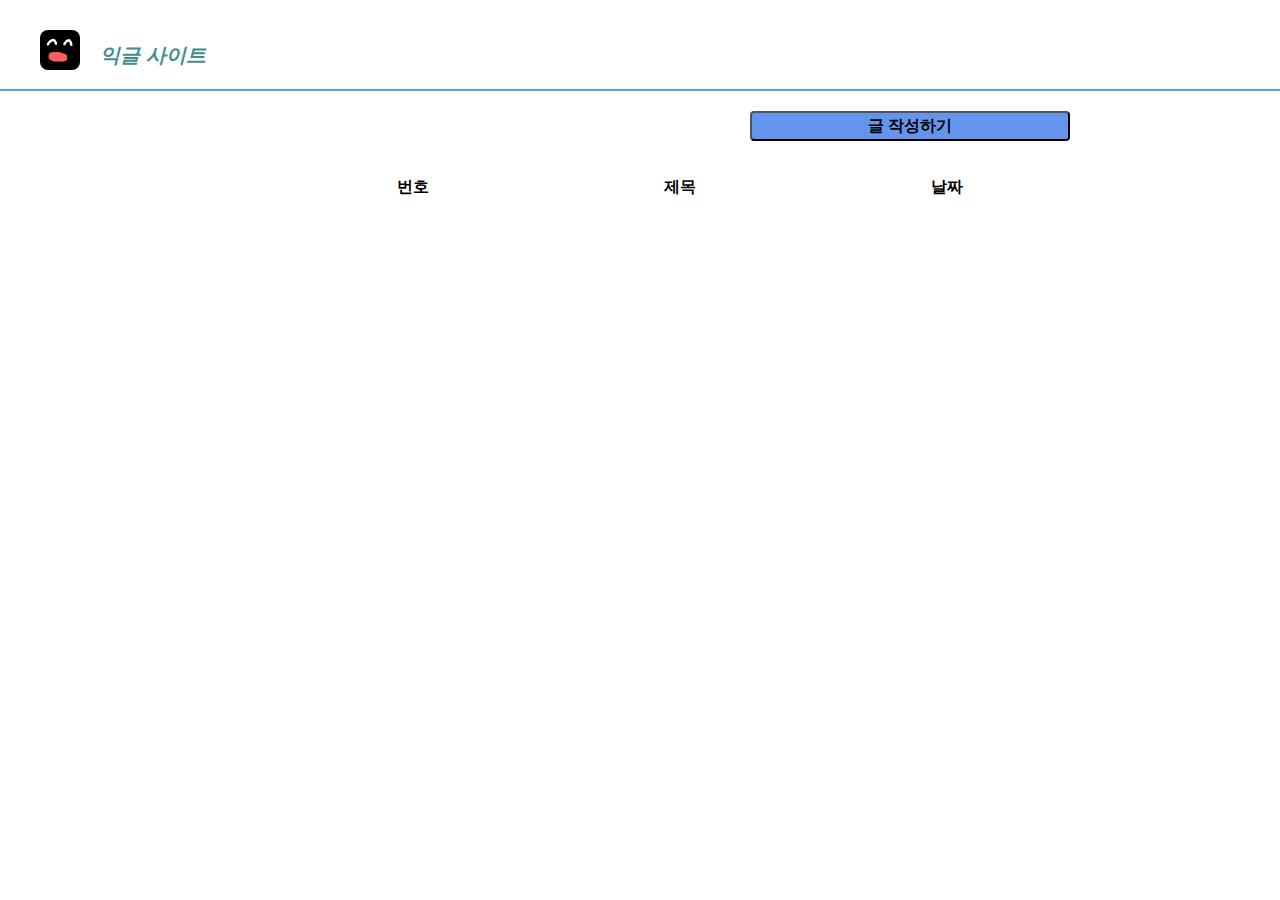
<file: index.html>
<!DOCTYPE html>
<html lang="ko">
<head>
    <meta charset="UTF-8">
    <meta name="viewport" content="width=device-width, initial-scale=1.0">
    <link rel="icon" href="아이콘.png" />
    <link rel="stylesheet" href="index.css">
    <title>익글사이트</title>
</head>
<body>
    <div>
        <img src="아이콘.png" class="icons">
        <p class="dlrrmf">익글 사이트</p>
        <div class="line"></div>
    </div>
    <div>
        <a href="작성/작성.html">
            <button class="wkrtjd">글 작성하기</button>
        </a>
        <div class="header">
            <p class="header-item">번호</p>
            <p class="header-item">제목</p>
            <p class="header-item">날짜</p>
        </div>
        <div id="posts-list"></div>
        <div id="pagination"></div>
    </div>

    <script src="index.js"></script>
</body>
</html>
</file>
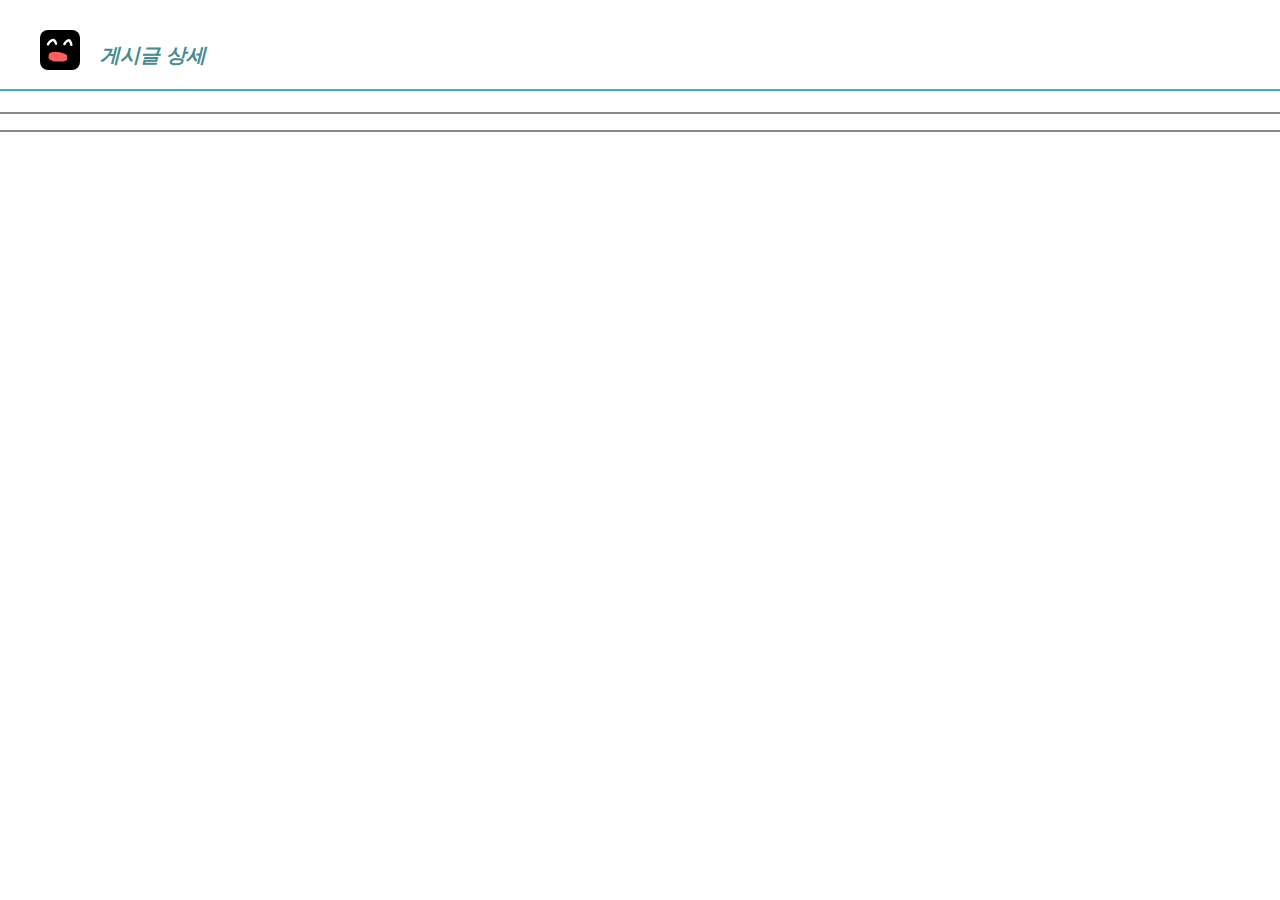
<file: post.html>
<!DOCTYPE html>
<html lang="ko">
<head>
    <meta charset="UTF-8">
    <meta name="viewport" content="width=device-width, initial-scale=1.0">
    <link rel="icon" href="../아이콘.png">
    <link rel="stylesheet" href="../index.css">
    <link rel="stylesheet" href="post.css">
    <title>게시글 상세</title>
</head>
<body>
    <div>
        <a href="index.html"><img src="../아이콘.png" class="icons"></a>
        <p class="dlrrmf">게시글 상세</p>
        <div class="line"></div>
    </div>
    <div id="post-details">
        <h1 class="wpahrs" id="post-title"></h1>
        <div class="line3"></div>
        <p class="skfwks" id="post-date"></p>
        <div class="line3"></div>
        <p class="sodyds" id="post-content"></p>
    </div>

    <script src="post.js"></script>
</body>
</html>
</file>
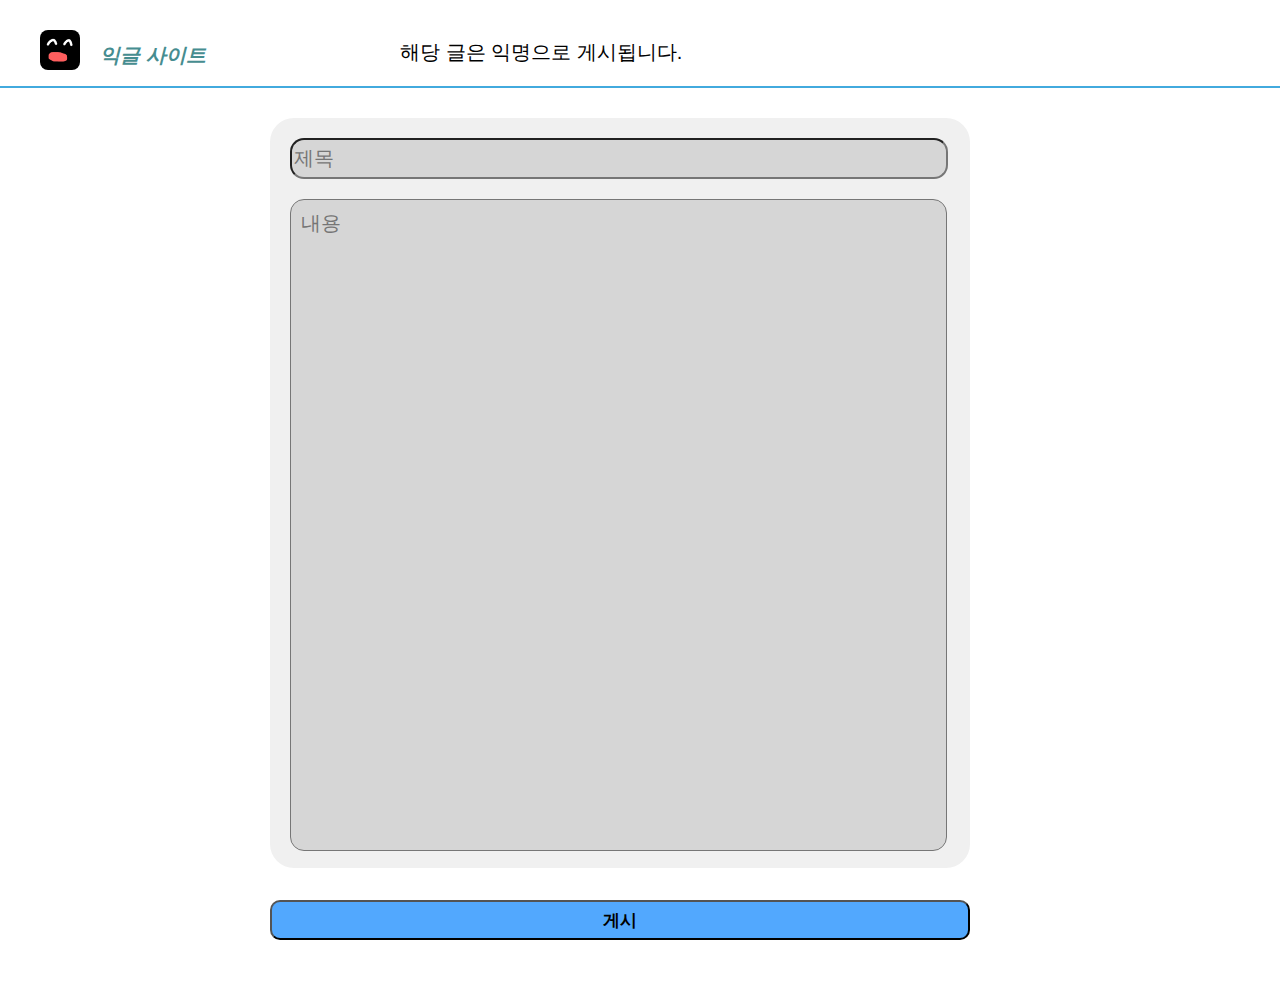
<file: 작성/작성.html>
<!DOCTYPE html>
<html lang="ko">
<head>
    <meta charset="UTF-8">
    <meta name="viewport" content="width=device-width, initial-scale=1.0">
    <link rel="icon" href="../아이콘.png" />
    <link rel="stylesheet" href="../index.css">
    <link rel="stylesheet" href="작성.css">
    <title>익글사이트</title>
</head>
<body>
    <div>
        <a href="../index.html"><img src="../아이콘.png" class="icons"></a>
        <p class="dlrrmf">익글 사이트</p>
        <p class="dlraud">해당 글은 익명으로 게시됩니다.</p>
        <div class="line"></div>
    </div>
    <div class="qorud">
        <input class="wpahr" type="text" id="title" placeholder="제목" maxlength="35">
        <textarea class="sodyd" id="content" placeholder="내용"></textarea>
        <button class="rptl" id="submitBtn">게시</button>
    </div>

    <script src="작성.js"></script>
</body>
</html>
</file>
<file: index.css>
/* 기본 스타일 */
body {
    margin: 0;
    padding: 0;
    background-color: white;
    color: black;
    font-family: Arial, sans-serif;
}

.icons {
    margin-top: 30px;
    margin-left: 40px;
    width: 40px;
    cursor: pointer;
    border-radius: 8px;
}

.dlrrmf {
    font-size: 20px;
    margin-left: 100px;
    margin-top: -32px;
    font-style: italic;
    font-weight: 900;
    color: rgb(70, 141, 144);
}

.line {
    width: 100%;
    height: 2px;
    background-color: rgb(66, 170, 222);
    margin-top: 20px;
}

.wkrtjd {
    width: 320px;
    height: 30px;
    background-color: cornflowerblue;
    font-size: 16px;
    font-weight: bold;
    border-radius: 4px;
    margin-top: 20px;
    margin-left: 750px;
    cursor: pointer;
}

.wkrtjd:hover {
    background-color: rgb(61, 122, 235);
}

.line2 {
    background-color: rgb(63, 63, 63);
    margin-top: 5px;
    width: 800px;
    height: 2px;
    margin-left: 280px;
}

/* 게시글 목록 헤더 */
.header {
    display: flex;
    justify-content: space-between;
    margin-top: 20px;
    margin-left: 280px;
    width: 800px;
}

.header-item {
    font-size: 16px;
    font-weight: bold;
    color: black;
    text-align: center;
    flex: 1; /* 각 항목이 균등한 공간 차지 */
}

/* 게시글 목록 */
#posts-list {
    margin-top: 20px;
    margin-left: 280px;
    width: 800px;
}

/* 게시글 항목 */
.post {
    display: flex;
    justify-content: space-between;
    align-items: center; /* 수직 가운데 정렬 */
    padding: 10px;
    border-bottom: 1px solid #ccc;
}

.post-number {
    text-align: left;
    flex: 1; /* 번호는 좌측 정렬 */
}

.post-title {
    text-align: center;
    flex: 2; /* 제목은 중간 */
    text-decoration: none;
    color: black;
}

.post-title:hover {
    color: cornflowerblue;
}

.post-date {
    text-align: right;
    flex: 1; /* 날짜는 우측 정렬 */
}

/* 모바일 호환성 추가 */
@media (max-width: 768px) {
    .icons {
        margin: 20px auto;
        display: block;
    }

    .dlrrmf {
        text-align: center;
        font-size: 18px;
        margin: 10px auto;
    }

    .line {
        width: 90%;
        margin: 10px auto;
    }

    .wkrtjd {
        width: 90%;
        height: 40px;
        margin: 20px auto;
        display: block;
    }

    .header {
        flex-direction: column;
        align-items: center;
        margin-left: 0;
        width: 100%;
    }

    .header-item {
        margin: 5px 0;
    }

    #posts-list {
        margin: 20px auto;
        width: 100%;
    }

    .post {
        flex-direction: column;
        align-items: center;
        text-align: center;
        padding: 15px;
    }

    .post-number,
    .post-title,
    .post-date {
        width: auto;
        margin: 5px 0;
    }

    .post-title {
        word-break: break-word; /* 긴 제목 자동 줄바꿈 */
    }
}
</file>
<file: post.css>
.wpahrs {
    margin-left: 30px;
}

.skfwks {
    margin-left: 30px;
}

.sodyds {
    margin-left: 30px;
}

.line3 {
    background-color: rgb(137, 137, 137);
    width: 100%;
    height: 2px;
}

/* 모바일 호환성 추가 */
@media (max-width: 768px) {
    .wpahrs,
    .skfwks,
    .sodyds {
        margin-left: 10px; /* 모바일 화면에서 여백 축소 */
        margin-right: 10px; /* 양쪽 여백 균일하게 */
        width: calc(100% - 20px); /* 너비를 부모 요소 기준으로 조정 */
    }

    .line3 {
        width: 90%; /* 선 너비를 화면에 맞게 조정 */
        margin: 10px auto; /* 선을 중앙 정렬 */
    }
}
</file>
<file: 작성/작성.css>
.qorud {
    background-color: rgb(240, 240, 240);
    width: 700px;
    height: 750px;
    margin-left: 270px;
    border-radius: 24px;
    margin-top: 30px;
}

.wpahr {
    width: 650px;
    height: 35px;
    background-color: rgb(214, 214, 214);
    font-size: 20px;
    border-radius: 14px;
    margin-left: 20px;
    margin-top: 20px;
}

.sodyd {
    width: 635px;
    height: 630px;
    background-color: rgb(214, 214, 214);
    font-size: 20px;
    border-radius: 14px;
    margin-left: 20px;
    margin-top: 20px;
    padding: 10px;
    resize: none;
}

.rptl {
    background-color: rgb(82, 168, 254);
    width: 700px;
    height: 40px;
    margin-top: 45px;
    margin-bottom: 60px; /* 버튼 아래에 빈틈 추가 */
    font-size: 17px;
    font-weight: bold;
    border-radius: 10px;
    cursor: pointer;
}

.rptl:hover {
    background-color: rgb(53, 154, 255);
}

.dlraud {
    margin-top: -50px;
    margin-left: 400px;
    font-size: 20px;
}

/* 모바일 호환성 추가 */
@media (max-width: 768px) {
    .qorud {
        width: 90%; /* 부모 요소 기준으로 조정 */
        height: auto; /* 높이를 내용에 맞게 조정 */
        margin-left: auto;
        margin-right: auto;
        margin-top: 20px;
        padding: 20px; /* 여백 추가 */
    }

    .wpahr {
        width: 100%; /* 너비를 부모 요소에 맞춤 */
        font-size: 16px; /* 글씨 크기 축소 */
        margin: 10px 0;
    }

    .sodyd {
        width: 100%; /* 너비를 부모 요소에 맞춤 */
        height: 300px; /* 모바일 화면에서 높이를 줄임 */
        font-size: 16px; /* 글씨 크기 축소 */
        margin: 10px 0;
    }

    .rptl {
        width: 100%; /* 버튼 너비를 화면에 맞춤 */
        margin-top: 20px;
        margin-bottom: 20px;
    }

    .dlraud {
        margin: 0 auto; /* 중앙 정렬 */
        text-align: center;
        font-size: 18px; /* 글씨 크기 축소 */
    }
}
</file>
